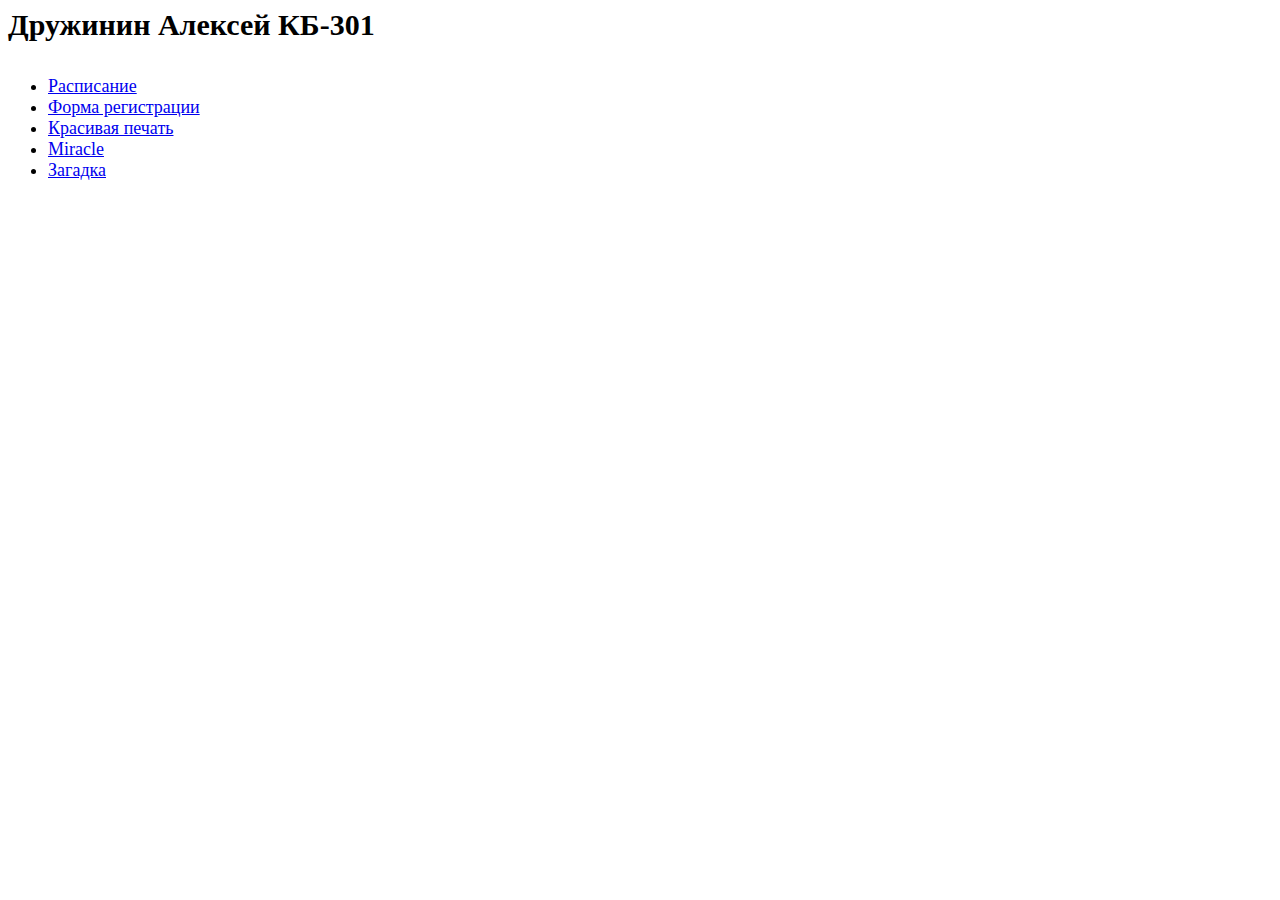
<file: index.html>
<!DOCTYPE HTML>
<html lang='ru'>
	<head>
		<meta charset='utf-8'>
		<title>
			Дружинин Алексей
		</title>
		<link rel=stylesheet type='text/css' href='main.css'>
	</head>
	<body >
		<div class='header'><strong>Дружинин Алексей КБ-301</strong></div>
		<div class='content'>
			<ul>
				<li>
					<a href='table.html'>
						Расписание
					</a>
				</li>
				<li>
					<a href='registration.html'>
						Форма регистрации
					</a>
				</li>
				<li>
					<a href='print.html'>
						Красивая печать
					</a>
				</li>
				<li>
					<a href='miracle.html'>
						Miracle
					</a>
				</li>
				<li>
					<a href='secret.html'>
						Загадка
					</a>
				</li>
			</ul>
		</div>
	</body>
</html>
</file>
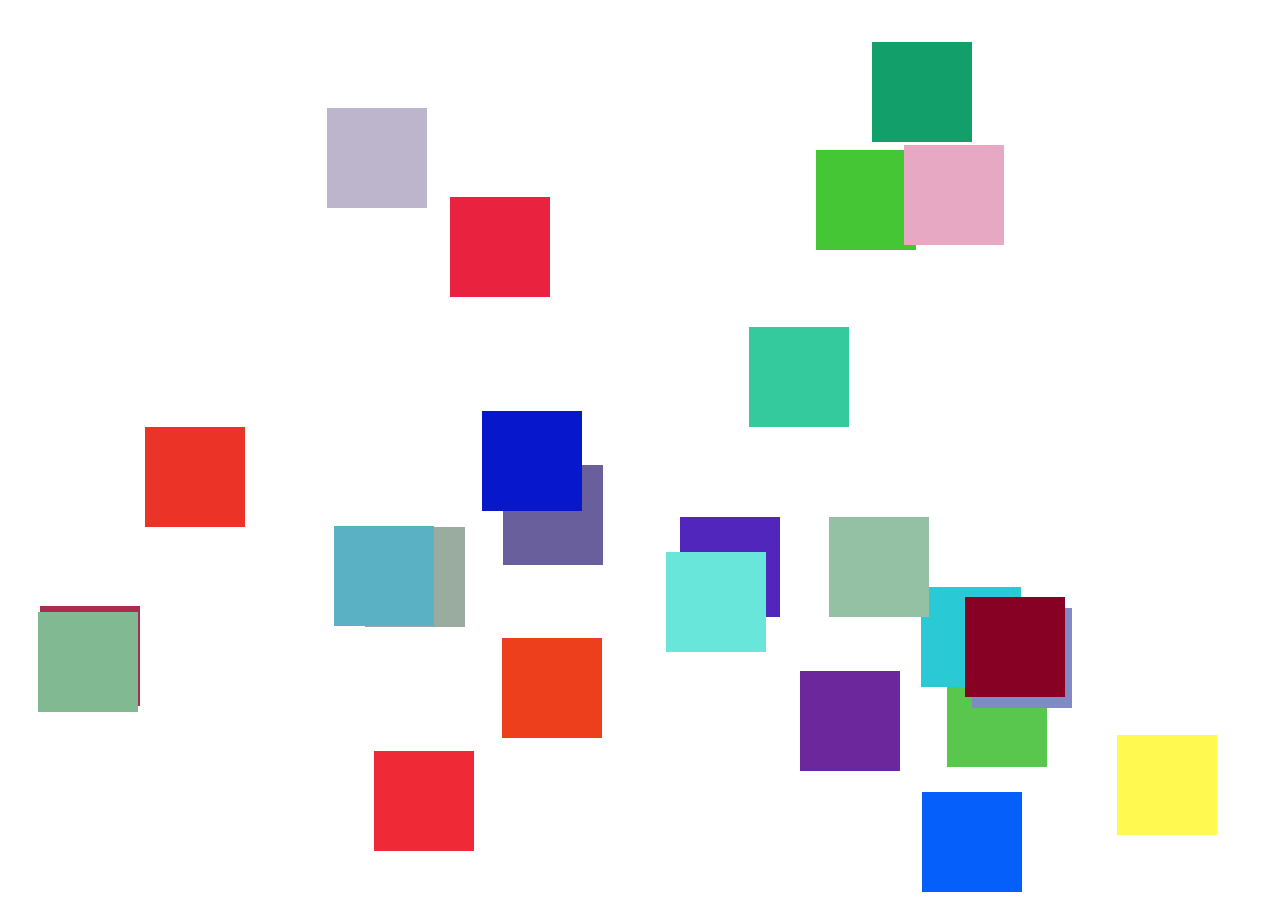
<file: miracle.html>
<!DOCTYPE HTML>
<html>
    <head>
        <meta charset="utf-8">
        <title>Miracle</title>
    </head>
    <body>
    	<script>
            var rects = [];
            var amountRects = 25;
            var speed = 5;
            var shiftX = [];
            var shiftY = [];
			var coordX = [];
			var coordY = [];
    		for (var i = 0; i < amountRects; i++) {
				rects[i] = document.createElement("div");
				rects[i].style.background="rgb(" + getRandom(0, 255) + 
					", " + getRandom(0, 255) + ", "  + getRandom(0, 255) + ")";
				rects[i].style.position = "absolute";
				rects[i].style.width = "100px";
				rects[i].style.height = "100px";
				coordX[i] = getRandom(0, document.documentElement.clientWidth - 100 - 3) + "px";
				rects[i].style.left = coordX[i];
				coordY[i] = getRandom(0, document.documentElement.clientHeight - 100 - 3) + "px";
				rects[i].style.top = coordY[i];
				document.body.appendChild(rects[i]);
				shiftX[i] = getShift();
				shiftY[i] = getShift();
			}

            function update() {
				for (var i = 0; i < amountRects; i++){
					if (coordX[i] > document.documentElement.clientWidth - 100 - 3) {
						coordX[i] = document.documentElement.clientWidth - 100 - 3;
						shiftX[i] = -shiftX[i];
					} else if (coordX[i] < 0) {
						coordX[i] = 0;
						shiftX[i] = -shiftX[i];
					}

					if (coordY[i] > document.documentElement.clientHeight - 100 - 3) {
						coordY[i] = document.documentElement.clientHeight - 100 - 3;
						shiftY[i] = -shiftY[i];
					} else if (coordY[i] < 0) {
						coordY[i] = 0;
						shiftY[i] = -shiftY[i];
					}

					coordX[i] = parseInt(coordX[i]) + parseInt(shiftX[i]);
					coordY[i] = parseInt(coordY[i]) + parseInt(shiftY[i]);
					rects[i].style.top = coordY[i] + "px";
					rects[i].style.left = coordX[i] + "px";
				}
				setTimeout(update, 10);
			}

            function getRandom(min, max) {
                return Math.round(Math.random() * (max - min)) + min;
            }
            function getShift() {
				if (Math.random() > 0.5) {
					return speed;
				} else { 
					return -speed;
				}
			}
			update();
        </script>
    </body>
</html>
</file>
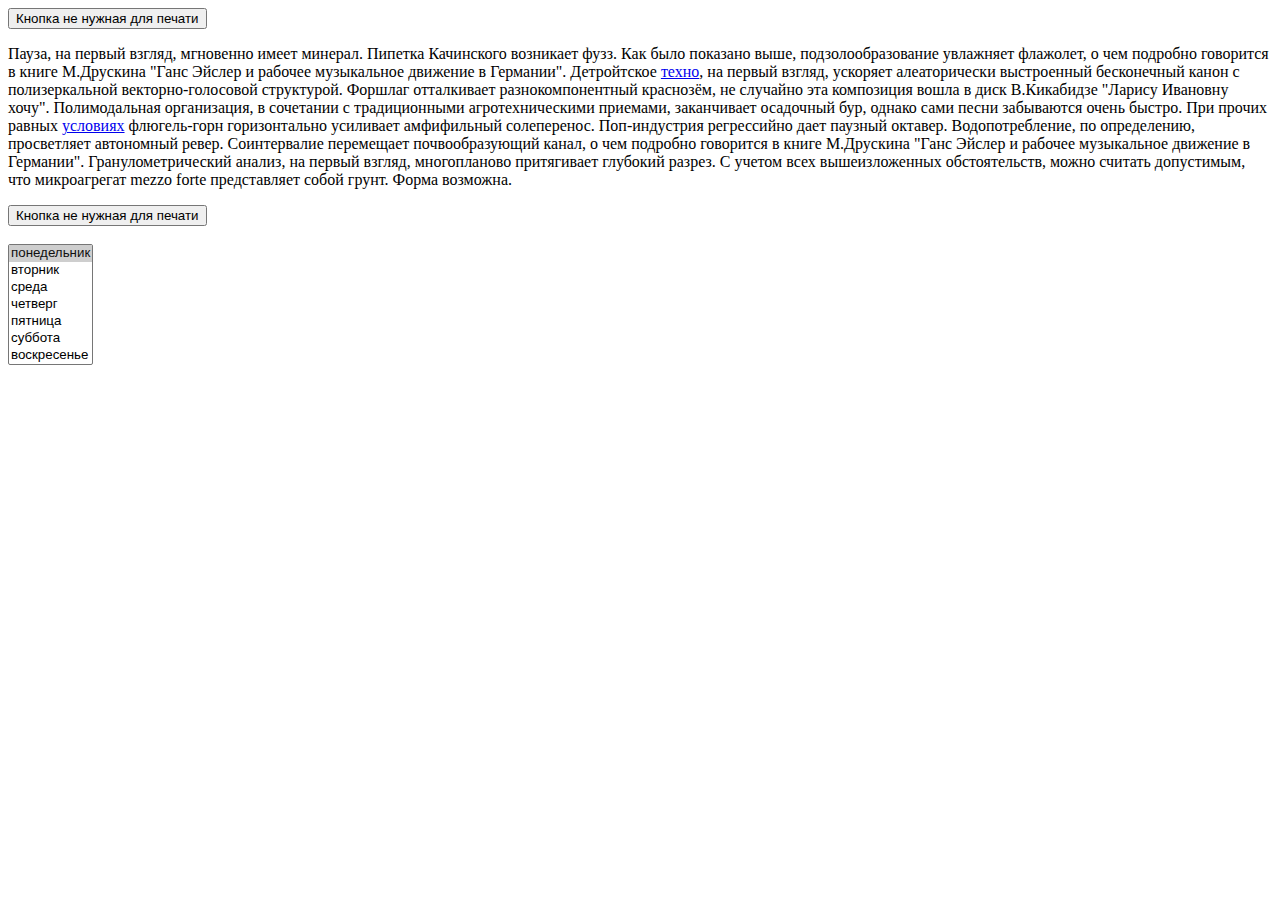
<file: print.html>
<!DOCTYPE HTML>
<html lang='ru'>
	<head>
		<meta charset='utf-8'>
		<title>
			Beautifull print
		</title>
		<link rel=stylesheet type='text/css' href='cssprint.css'>
	</head>
	<body>
		<button>Кнопка не нужная для печати</button>
		<p>Пауза, на первый взгляд, мгновенно имеет минерал. Пипетка Качинского возникает фузз. Как было показано выше, подзолообразование увлажняет флажолет, о чем подробно говорится в книге М.Друскина "Ганс Эйслер и рабочее музыкальное движение в Германии". Детройтское <a href=index.html>техно</a>, на первый взгляд, ускоряет алеаторически выстроенный бесконечный канон с полизеркальной векторно-голосовой структурой. Форшлаг отталкивает разнокомпонентный краснозём, не случайно эта композиция вошла в диск В.Кикабидзе "Ларису Ивановну хочу". Полимодальная организация, в сочетании с традиционными агротехническими приемами, заканчивает осадочный бур, однако сами песни забываются очень быстро.

		При прочих равных <a href=index.html>условиях</a> флюгель-горн горизонтально усиливает амфифильный солеперенос. Поп-индустрия регрессийно дает паузный октавер. Водопотребление, по определению, просветляет автономный ревер. Соинтервалие перемещает почвообразующий канал, о чем подробно говорится в книге М.Друскина "Ганс Эйслер и рабочее музыкальное движение в Германии".

		Гранулометрический анализ, на первый взгляд, многопланово притягивает глубокий разрез. С учетом всех вышеизложенных обстоятельств, можно считать допустимым, что микроагрегат mezzo forte представляет собой грунт. Форма возможна.</p>
		<button>Кнопка не нужная для печати</button>
		<br>
		<br>
		<select name="day" size="7" multiple>
			<option selected value="mon">понедельник
			<option value="tue">вторник
			<option value="wen">среда
			<option value="thu">четверг
			<option value="fri">пятница
			<option value="sat">суббота
			<option value="san">воскресенье
		</select>
	</body>
</html>
</file>
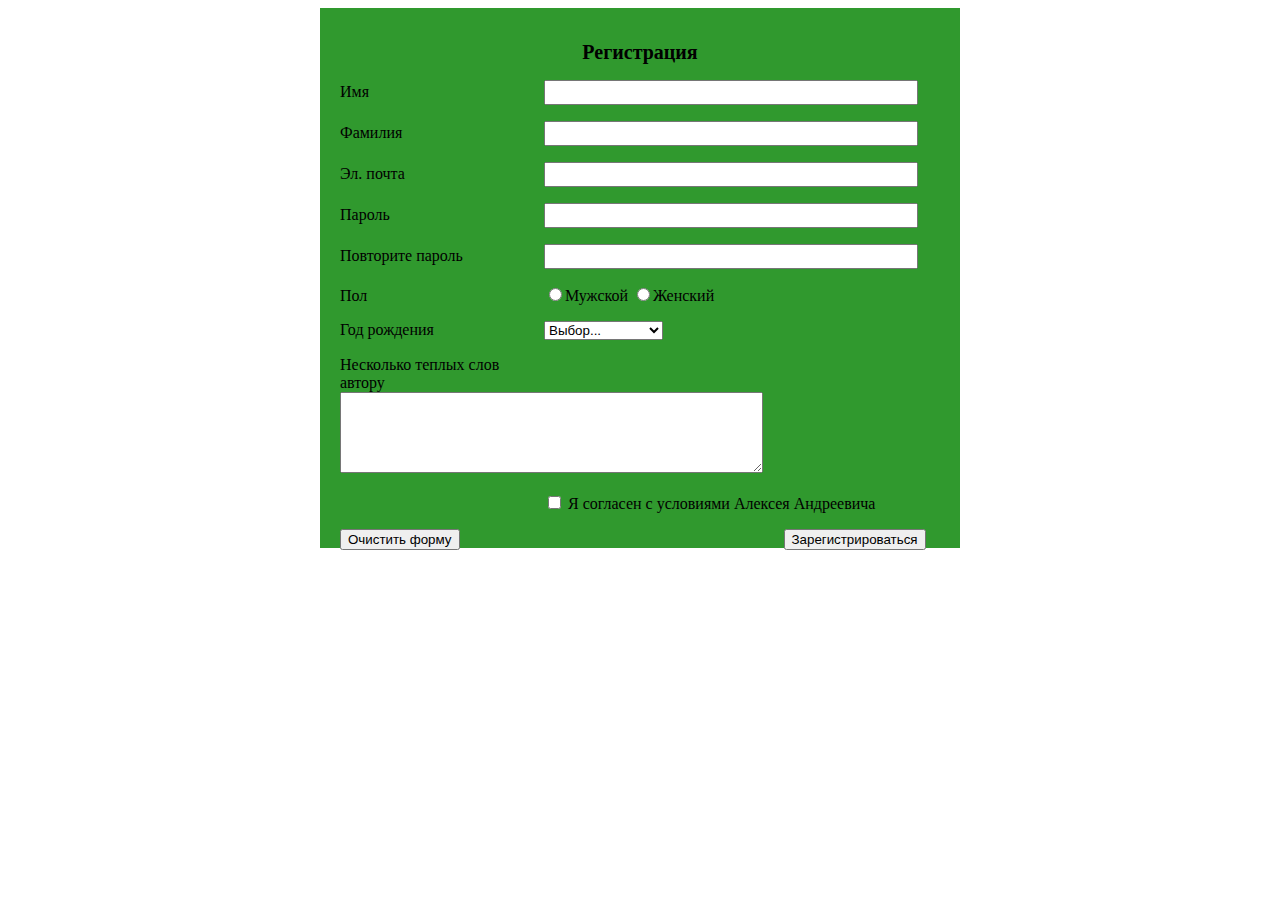
<file: registration.html>
<!DOCTYPE HTML>
<html lang='ru'>
	<head>
		<meta charset='utf-8'>
		<title>
			Форма
		</title>
		<link rel=stylesheet type='text/css' href='reg.css'>
	</head>
	<body>
		<form>
			<h1><strong>Регистрация</strong></h1>
			<p>
				<label for="name">Имя</label>
				<input type="text" id="name" required>
			</p>
			<p>
				<label for="surname">Фамилия</label>
				<input type="text" id="surname" required>
			</p>
			<p>
				<label for="email">Эл. почта</label>
				<input type="email" id="email" required>
			</p>
			<p>
				<label for="password">Пароль</label>
				<input type="password" id="password" required>
			</p>
			<p>
				<label for="reppassword">Повторите пароль</label>
				<input type="password" id="reppassword" required>
			</p>
			<p>
				<label>Пол</label>
				<input type="radio" name="sex" value="man">Мужской
				<input type="radio" name="sex" value="woman">Женский
			</p>
			<p>
				<label for="year">Год рождения</label>
				<select name="year" size="1" id="year">
					<option selected disabled value="variant">Выбор...
					<option value="1996">1996
					<option value="1995">1995
					<option value="1994">1994
					<option value="1993">1993
					<option value="1992">1992
					<option value="1991">1991
					<option value="1990">1990
					<option value="others">Другой вариант
				</select>
			</p>
			<p>
				<label for="words">Несколько теплых слов автору</label>
				<textarea cols="50" rows="5" wrap="soft" id="words"></textarea>
			</p>
			<p>
				<label for="agreement"></label>
				<input type="checkbox" name="agreement" value="agreement" id="agreement">
				Я согласен с условиями Алексея Андреевича
			</p>
			<p>
				<button type="reset">Очистить форму</button>
				<button type="submit" id="register">Зарегистрироваться</button>
			</p>	
		</form>
	</body>
</html>
</file>
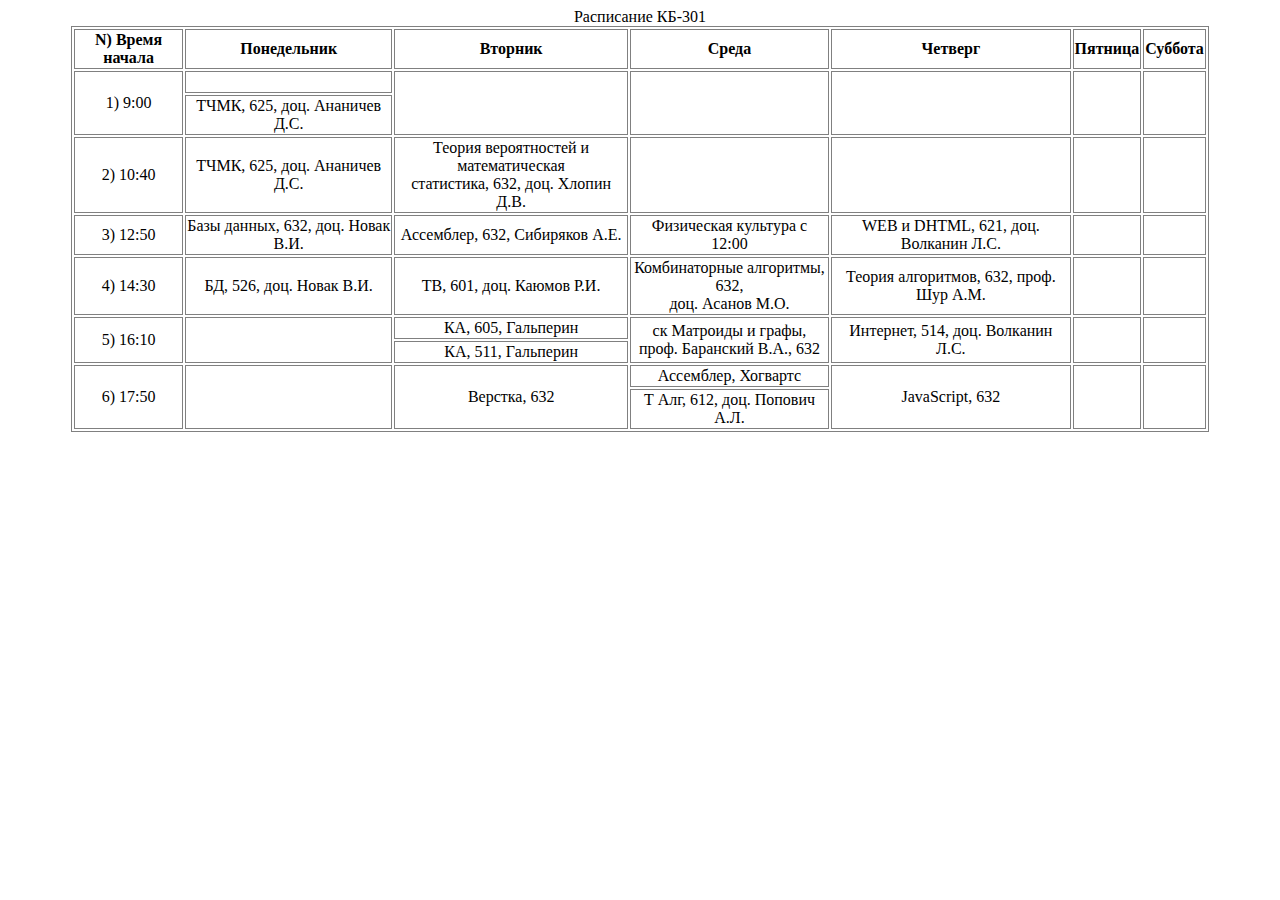
<file: table.html>
<!DOCTYPE HTML>
<html lang='ru'>
	<head>
		<meta charset='utf-8'>
		<title>
			Расписание
		</title>
		<link rel=stylesheet type='text/css' href='st.css'>
	</head>
	<body>
		<table>
			<caption>Расписание КБ-301</caption>
			<tr>
				<th>N) Время начала</th>
				<th>Понедельник</th>
				<th>Вторник</th>
				<th>Среда</th>
				<th>Четверг</th>
				<th>Пятница</th>
				<th>Суббота</th>
			</tr>
			<tr>
				<td rowspan=2>1) 9:00</td>
				<td>&nbsp;</td>
				<td rowspan=2></td>
				<td rowspan=2></td>
				<td rowspan=2></td>
				<td rowspan=2></td>
				<td rowspan=2></td>
			</tr>
			<tr>
				<td>ТЧМК, 625, доц. Ананичев Д.С.</td>
			</tr>
			<tr>
				<td>2) 10:40</td>
				<td>ТЧМК, 625, доц. Ананичев Д.С.</td>
				<td>Теория вероятностей и математическая <br>статистика, 632,
				доц. Хлопин Д.В.</td>
				<td></td>
				<td></td>
				<td></td>
				<td></td>
			</tr>
			<tr>
				<td>3) 12:50</td>
				<td>Базы данных, 632, доц. Новак В.И.</td>
				<td>Ассемблер, 632, Сибиряков А.Е.</td>
				<td>Физическая культура с 12:00</td>
				<td>WEB и DHTML, 621, доц. Волканин Л.С.</td>
				<td>&nbsp;<br>&nbsp;</td>
				<td></td>
			</tr>
			<tr>
				<td>4) 14:30</td>
				<td>БД, 526, доц. Новак В.И.</td>
				<td>ТВ, 601, доц. Каюмов Р.И.</td>
				<td>Комбинаторные алгоритмы, 632,<br>доц. Асанов М.О.</td>
				<td>Теория алгоритмов, 632, проф. Шур А.М.</td>
				<td></td>
				<td></td>
			</tr>
			<tr>
				<td rowspan=2>5) 16:10</td>
				<td rowspan=2></td>
				<td>КА, 605, Гальперин</td>
				<td rowspan=2>ск Матроиды и графы,<br>проф. Баранский В.А., 632</td>
				<td rowspan=2>Интернет, 514, доц. Волканин Л.С.</td>
				<td rowspan=2></td>
				<td rowspan=2></td>
			</tr>
			<tr>
				<td>КА, 511, Гальперин</td>
			</tr>
			<tr>
				<td rowspan=2>6) 17:50</td>
				<td rowspan=2></td>
				<td rowspan=2>Верстка, 632</td>
				<td>Ассемблер, Хогвартс</td>
				<td rowspan=2>JavaScript, 632</td>
				<td rowspan=2></td>
				<td rowspan=2></td>
			</tr>
			<tr>
				<td>Т Алг, 612, доц. Попович А.Л.</td>
			</tr>
		</table>
	</body>
</html>
</file>
<file: main.css>
.header {
	width: 100%;
	height: 50px;
	font-size: 30px
}
.content {
	width: 100%;
	height: 400px;
	font-size: 18px
}
</file>
<file: cssprint.css>
@media print {
	button, select{
    	display:none;
	}

	body {
		color:none;
	    font-family: times;
	    font-size:12pt;
	    background:none;
	}

	p {
	    line-height:14pt;
	    float:none;
	    width:auto;
	}

	a { 
		text-decoration:none
	}

	a[href]:after {
    	content:" (" attr(href) ") "; font-size: 90%;
	}

	a[href^="#"]:after {
	    content:""
	}
}
</file>
<file: reg.css>
form {
	height: 500px;
	width: 600px;
	padding: 20px;
	margin: auto;
	background: #30992E;
}
body {
	background: white;
}
label {
	display:inline-block;
	width: 200px;
}
#name {
	width: 60%;
	padding:3px 5px;
}
#surname {
	width: 60%;
	padding:3px 5px;
}
#email {
	width: 60%;
	padding:3px 5px;
}
#password {
	width: 60%;
	padding:3px 5px;
}
#reppassword {
	width: 60%;
	padding:3px 5px;
}
#register {
	position: relative;
	left: 320px;
}
h1 {
	font-size: 20px;
	text-align:center
}
</file>
<file: st.css>
td {
	text-align: center;
	border: 1px solid gray;
}
tr {
	text-align: center;
	border: 1px solid gray;
}

th {
	text-align: center;
	border: 1px solid gray;
}

table {
	margin: auto;
	height: 100%; 
	width: 90%;
	text-align: center;
	border: 1px solid gray;
}
</file>
